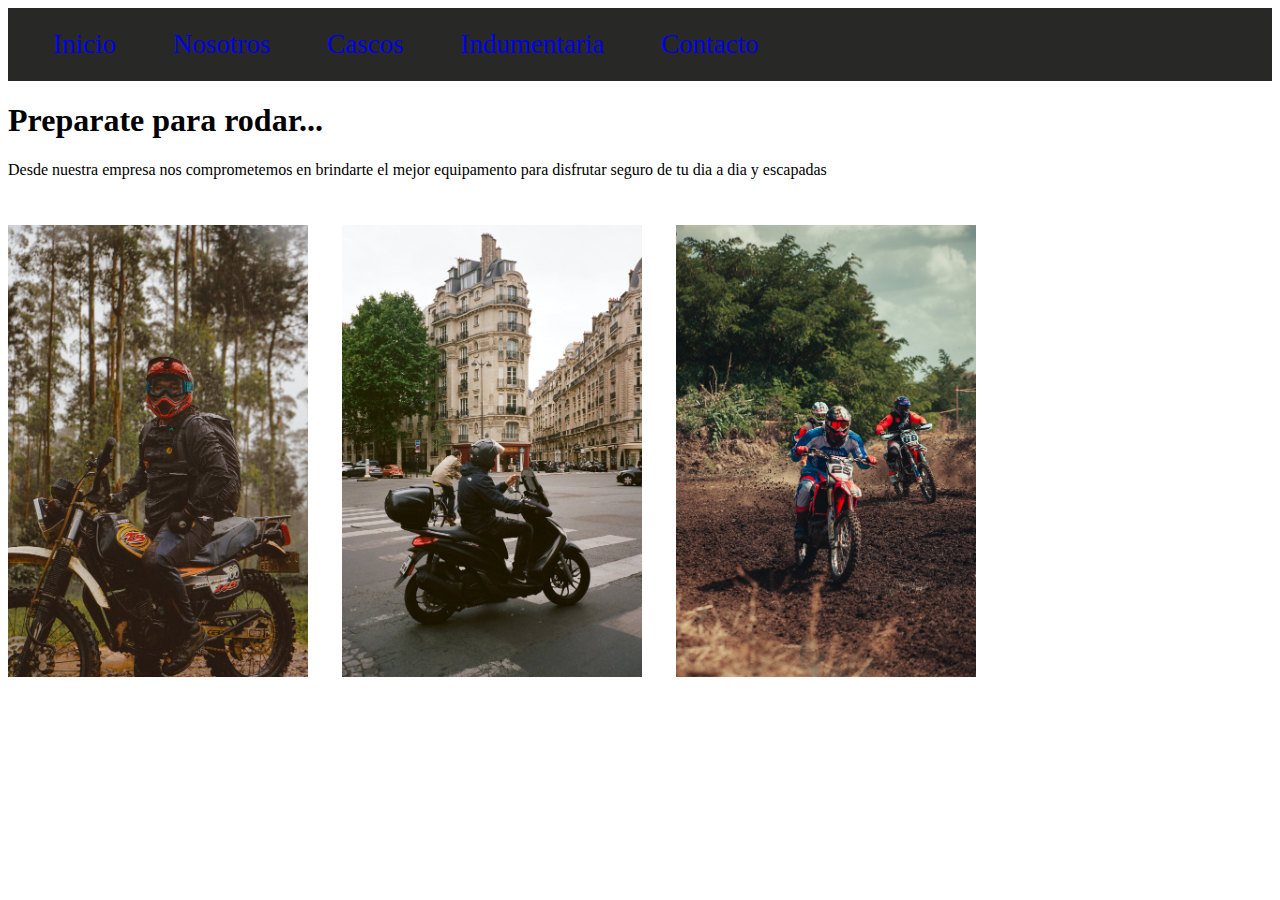
<file: index.html>
<!DOCTYPE html>
<html lang="en">
<head>
    <meta charset="UTF-8">
    <meta name="viewport" content="width=device-width, initial-scale=1.0">
    <title>Km88® Indumentaria</title>
    <!--Aca iria el favicon-->
    <link rel="stylesheet" href="css/styles.css">
</head>
<body>
    <header>
        <Nav>
            <ul class="menu-nav">
                <li>
                    <a href="index.html">Inicio</a>
                </li>
                <li>
                    <a href="pages/nosotros.html">Nosotros</a>
                </li>
                <li>
                    <a href="pages/cascos.html">Cascos</a>
                </li>
                <li>
                    <a href="pages/indumentaria.html">Indumentaria</a>
                </li>
                <li>
                    <a href="pages/contacto.html">Contacto</a>
                </li>
            </ul>
        </Nav>
    </header>
    <h1>Preparate para rodar...</h1>
    <p>Desde nuestra empresa nos comprometemos en brindarte el mejor equipamento para disfrutar seguro de tu dia a dia y escapadas</p>
    <div class="sticky">
        <img class="moto-frente" src="img/hombre-moto-frente.jpg" alt="Motociclista de frente">
        <img class="moto-espalda" src="img/hombre-moto-espalda.jpg" alt="Motociclista de espalda">
        <img class="moto-cross" src="img/competencia-motocross.jpg" alt="Competencia de motocross">
    </div>

</body>
</html>
</file>
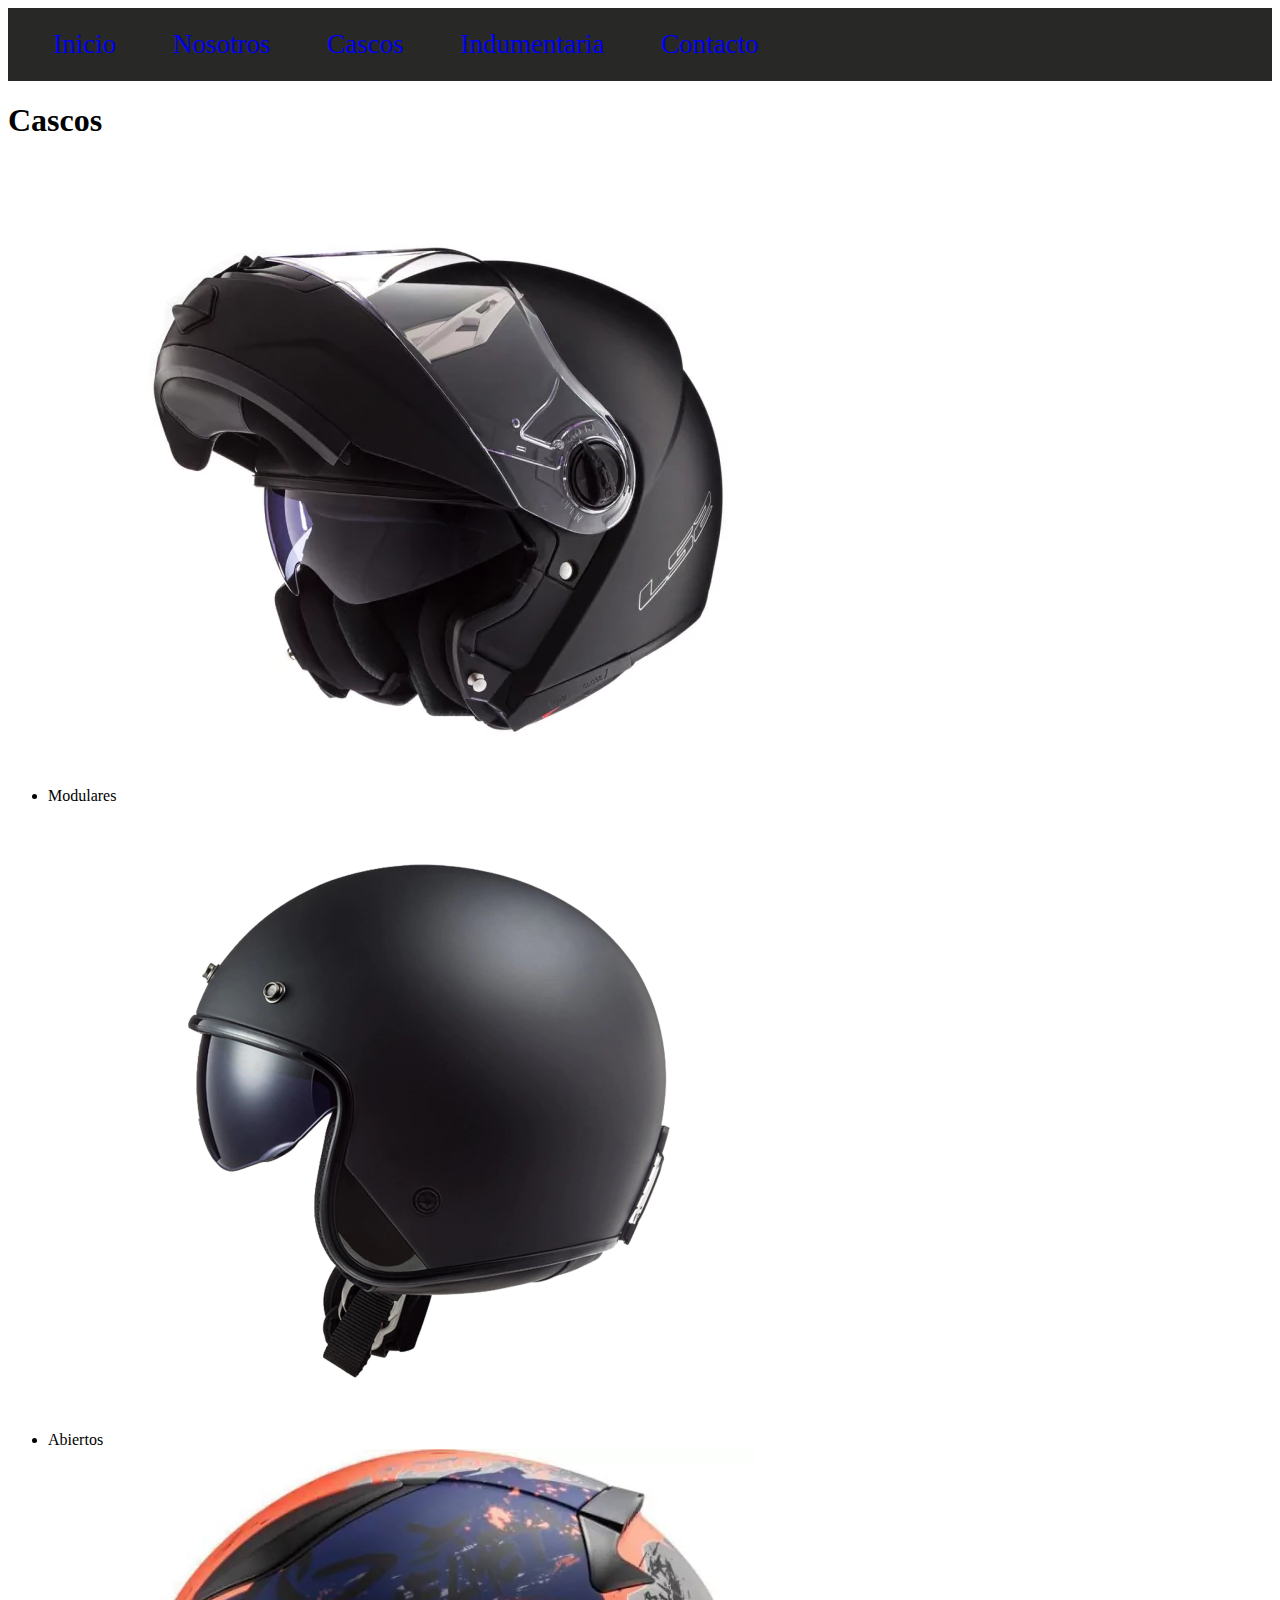
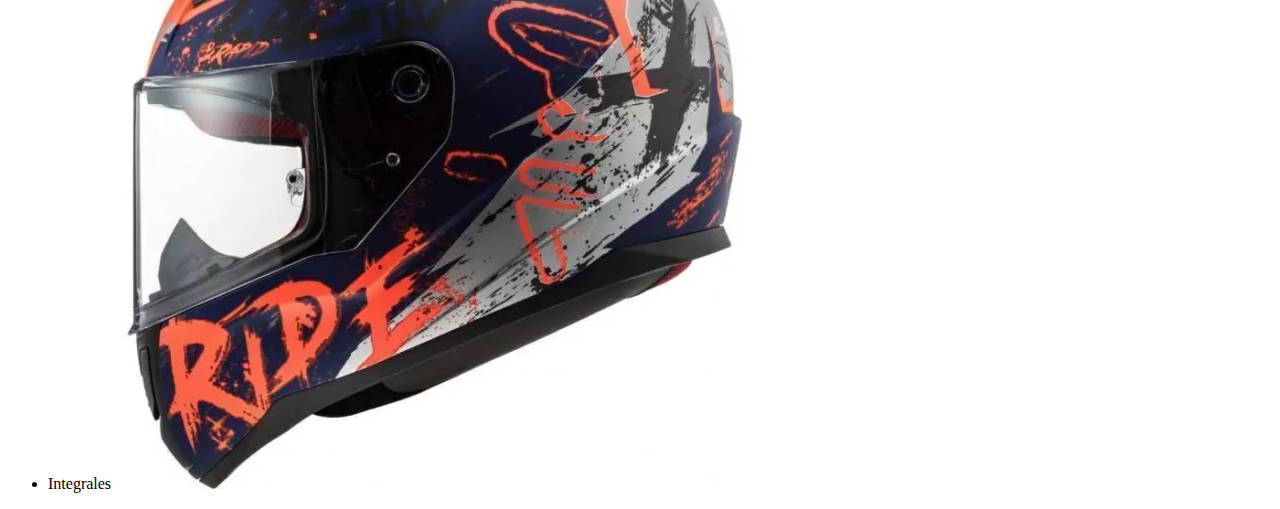
<file: pages/cascos.html>
<!DOCTYPE html>
<html lang="en">
<head>
    <meta charset="UTF-8">
    <meta name="viewport" content="width=device-width, initial-scale=1.0">
    <title>Km88® Indumentaria</title>
    <!--Aca iria el favicon-->
    <link rel="stylesheet" href="../css/styles.css">
</head>
<body>
    <header>
        <Nav>
            <ul class="menu-nav">
                <li>
                    <a href="../index.html">Inicio</a>
                </li>
                <li>
                    <a href="nosotros.html">Nosotros</a>
                </li>
                <li>
                    <a href="cascos.html">Cascos</a>
                </li>
                <li>
                    <a href="indumentaria.html">Indumentaria</a>
                </li>
                <li>
                    <a href="contacto.html">Contacto</a>
                </li>
            </ul>
        </Nav>
    </header>
    <h1>Cascos</h1>
    <nav>
        <ul>
            <li>
                Modulares <img src="../img/casco-negro-modular.jpg" alt="Casco modular">
            </li>
            <li>
                Abiertos <img src="../img/casco-negro-abierto.jpg" alt="Casco abierto">
            </li>
            <li>
                Integrales <img src="../img/casco-azul-naranja.jpg" alt="Casco integral">
            </li>
        </ul>
    </nav>
</body>
</html>
</file>
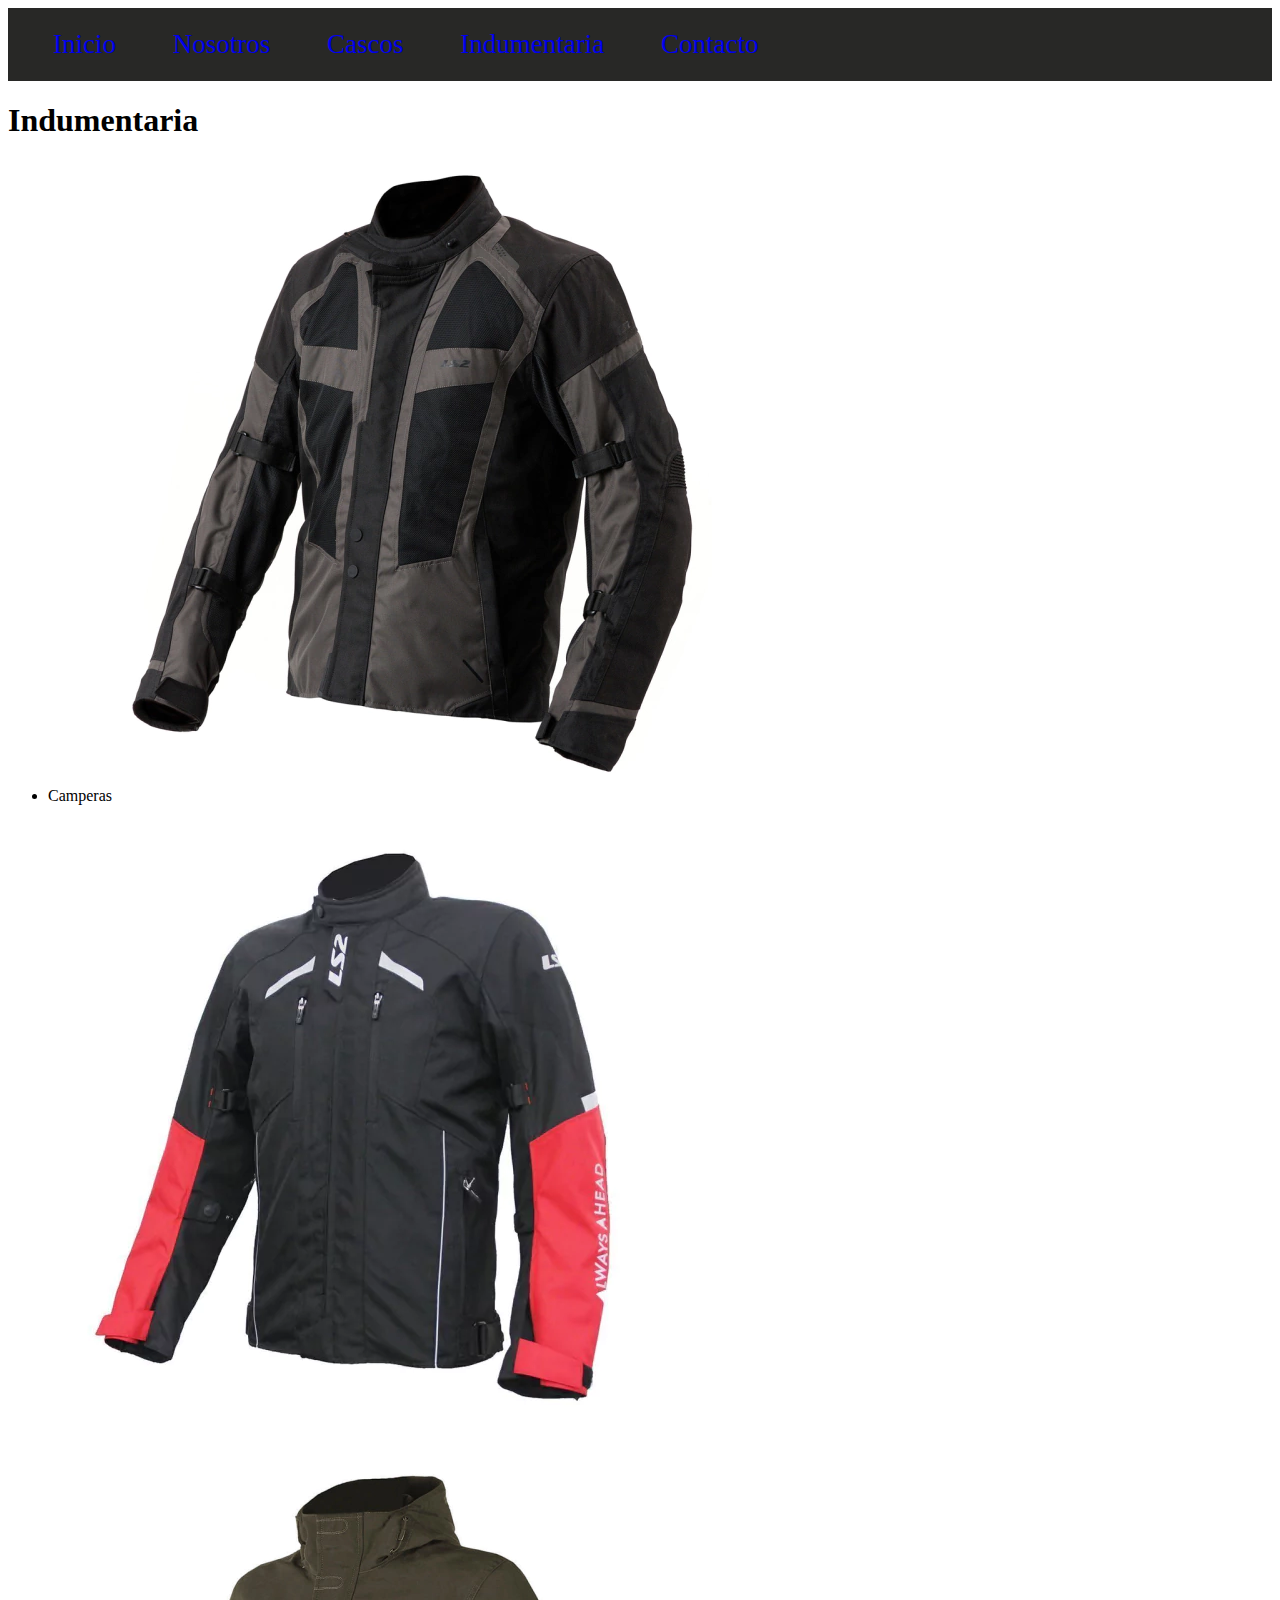
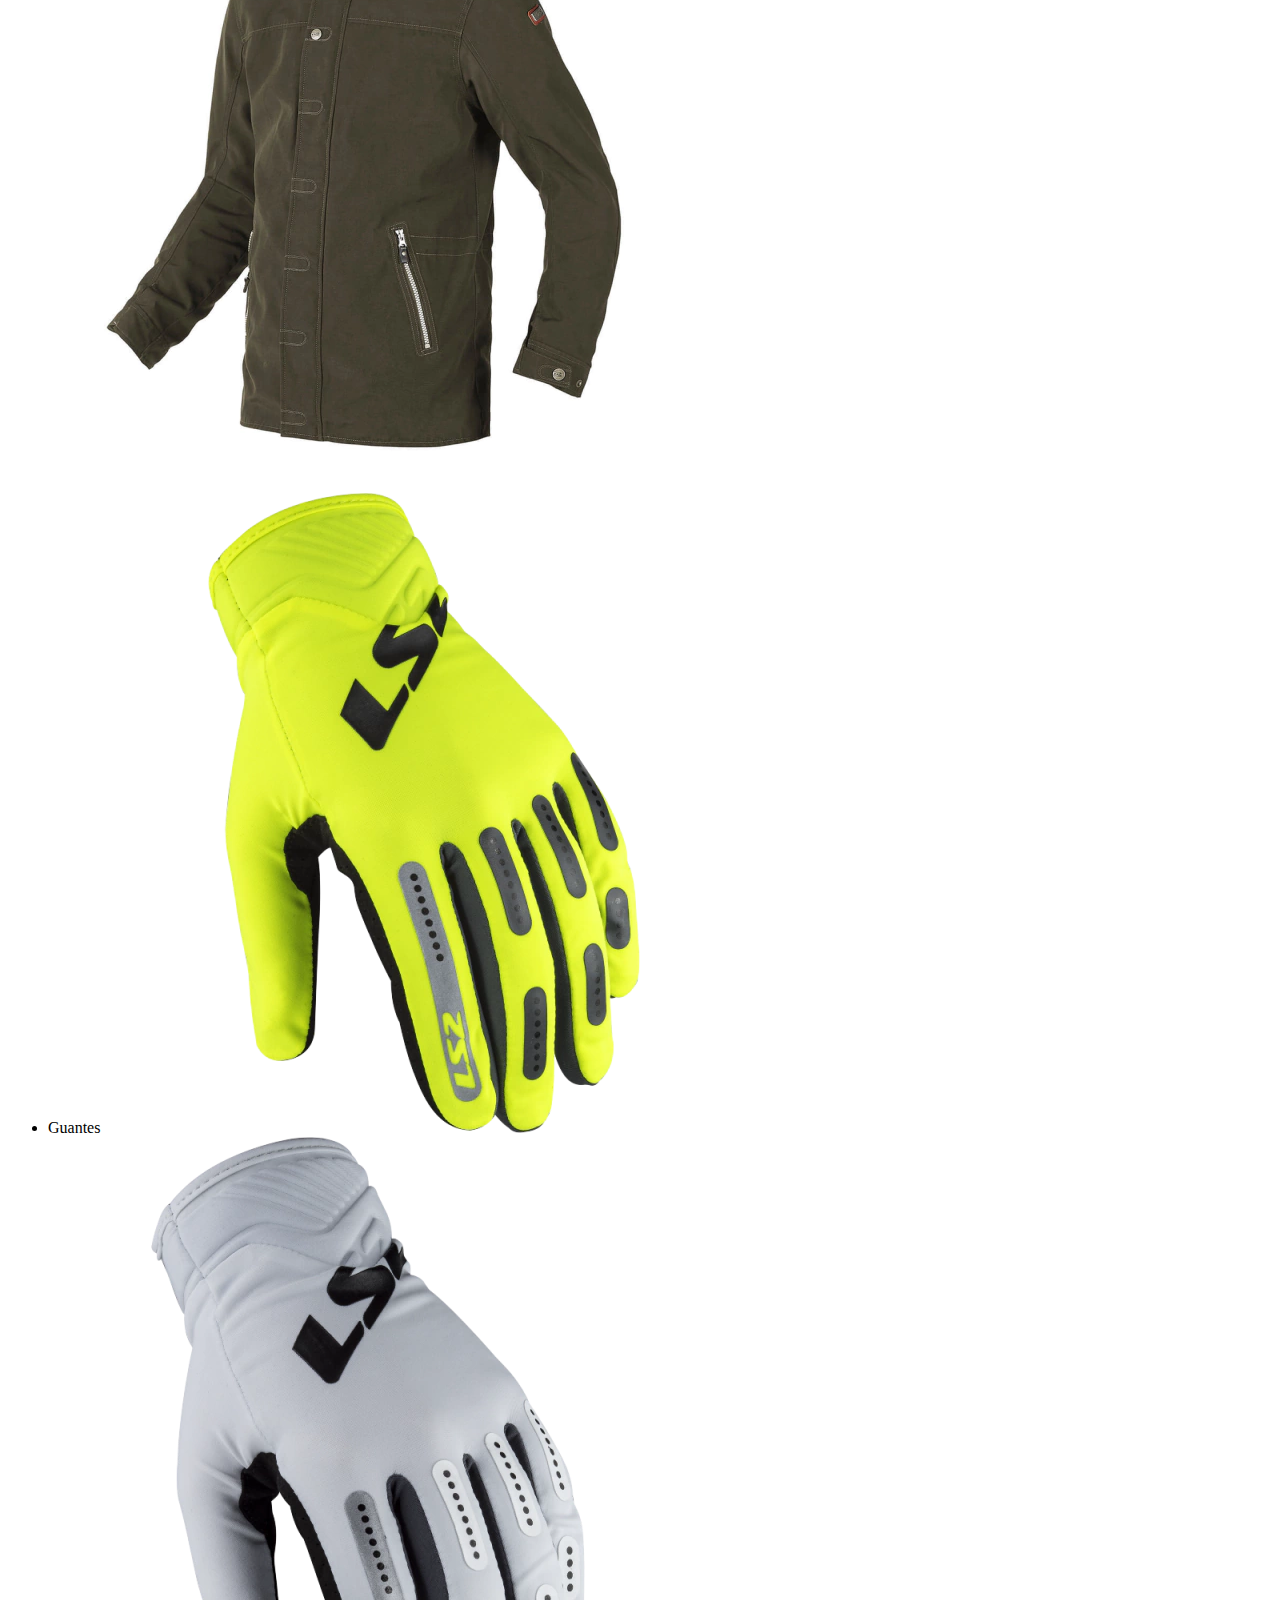
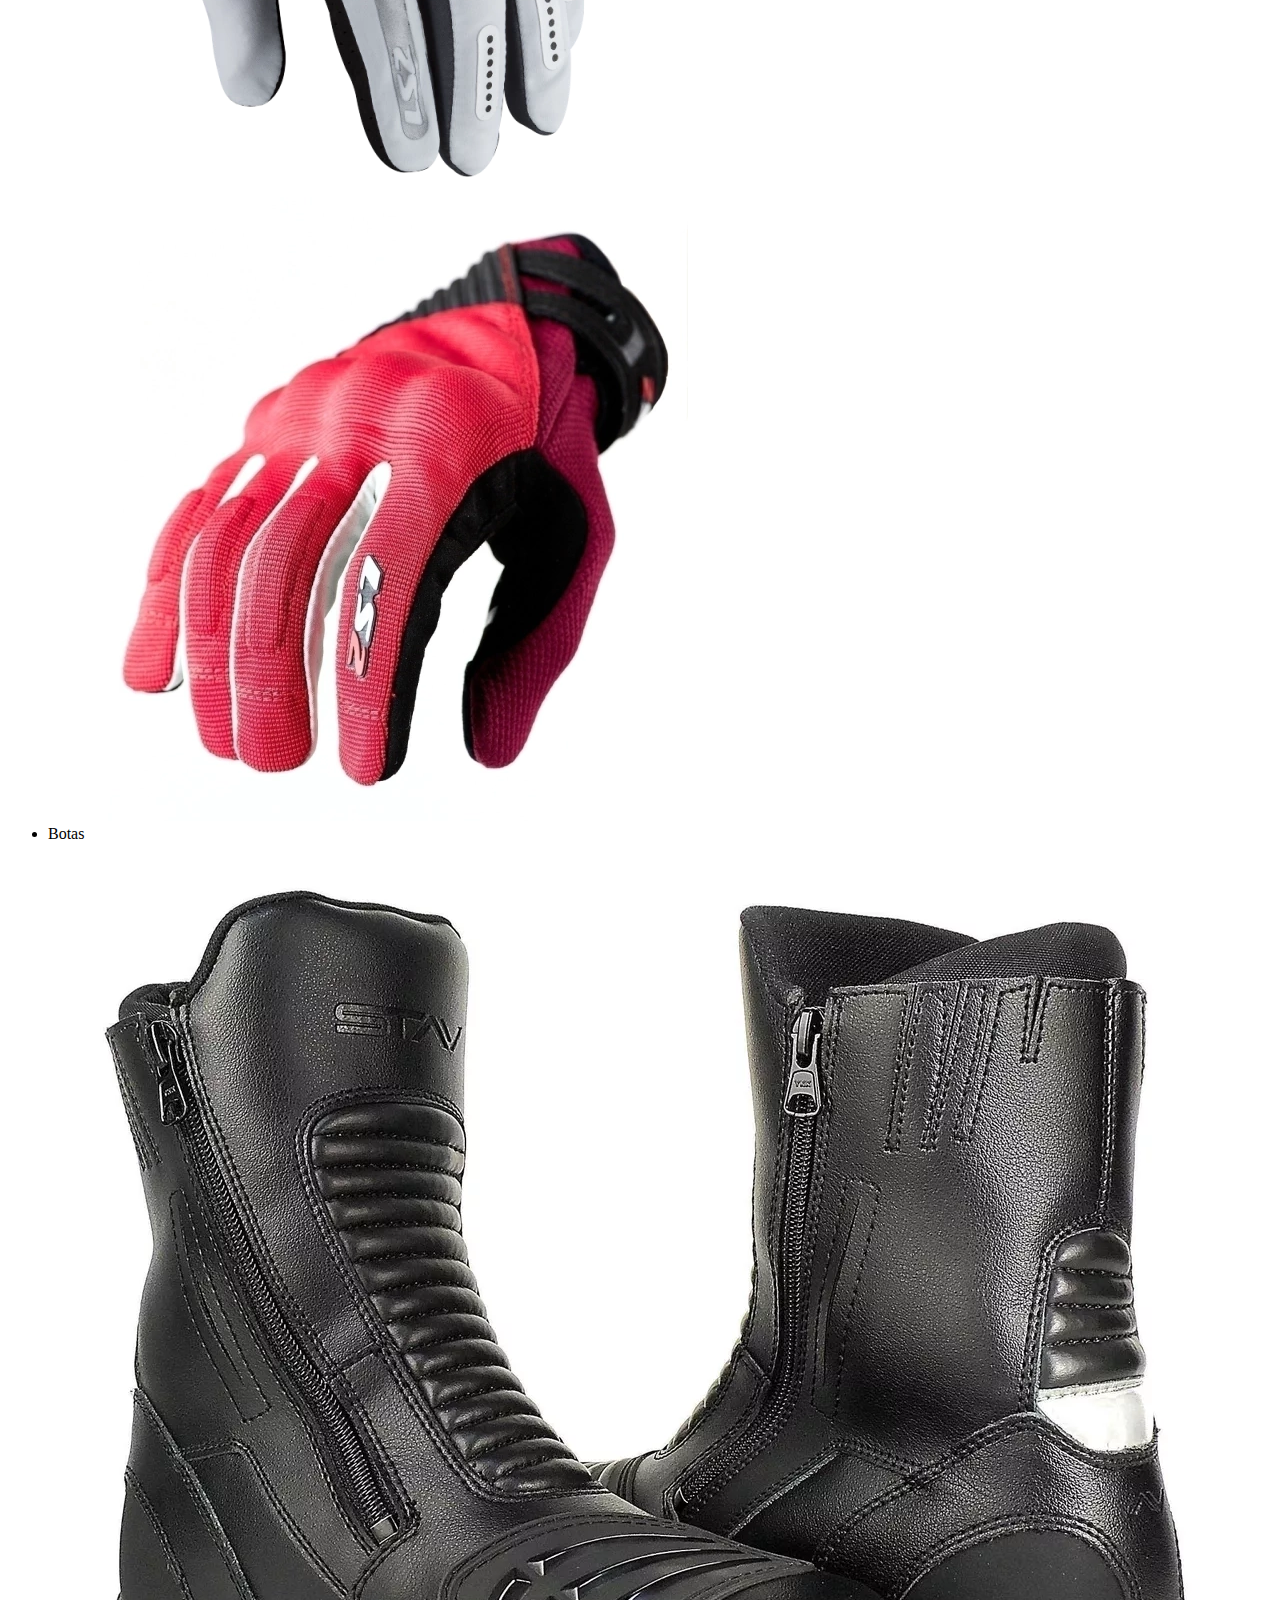
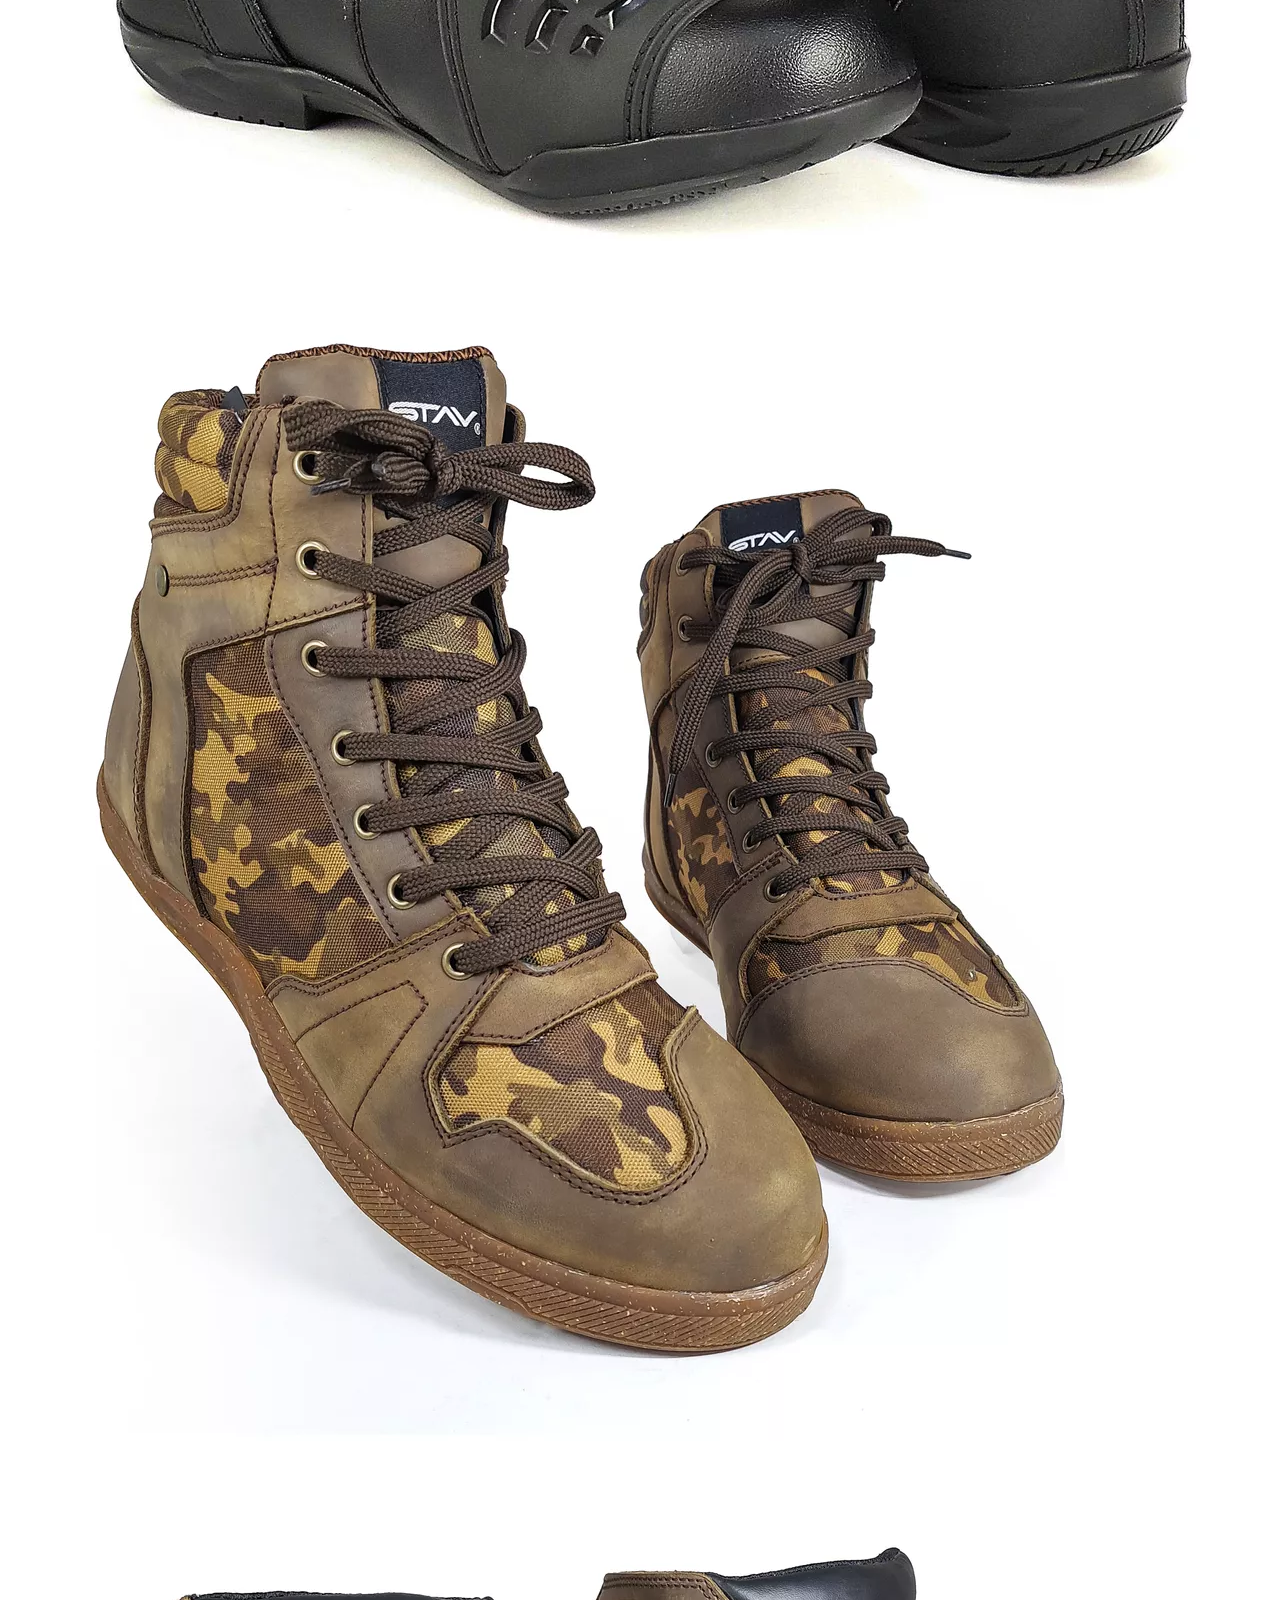
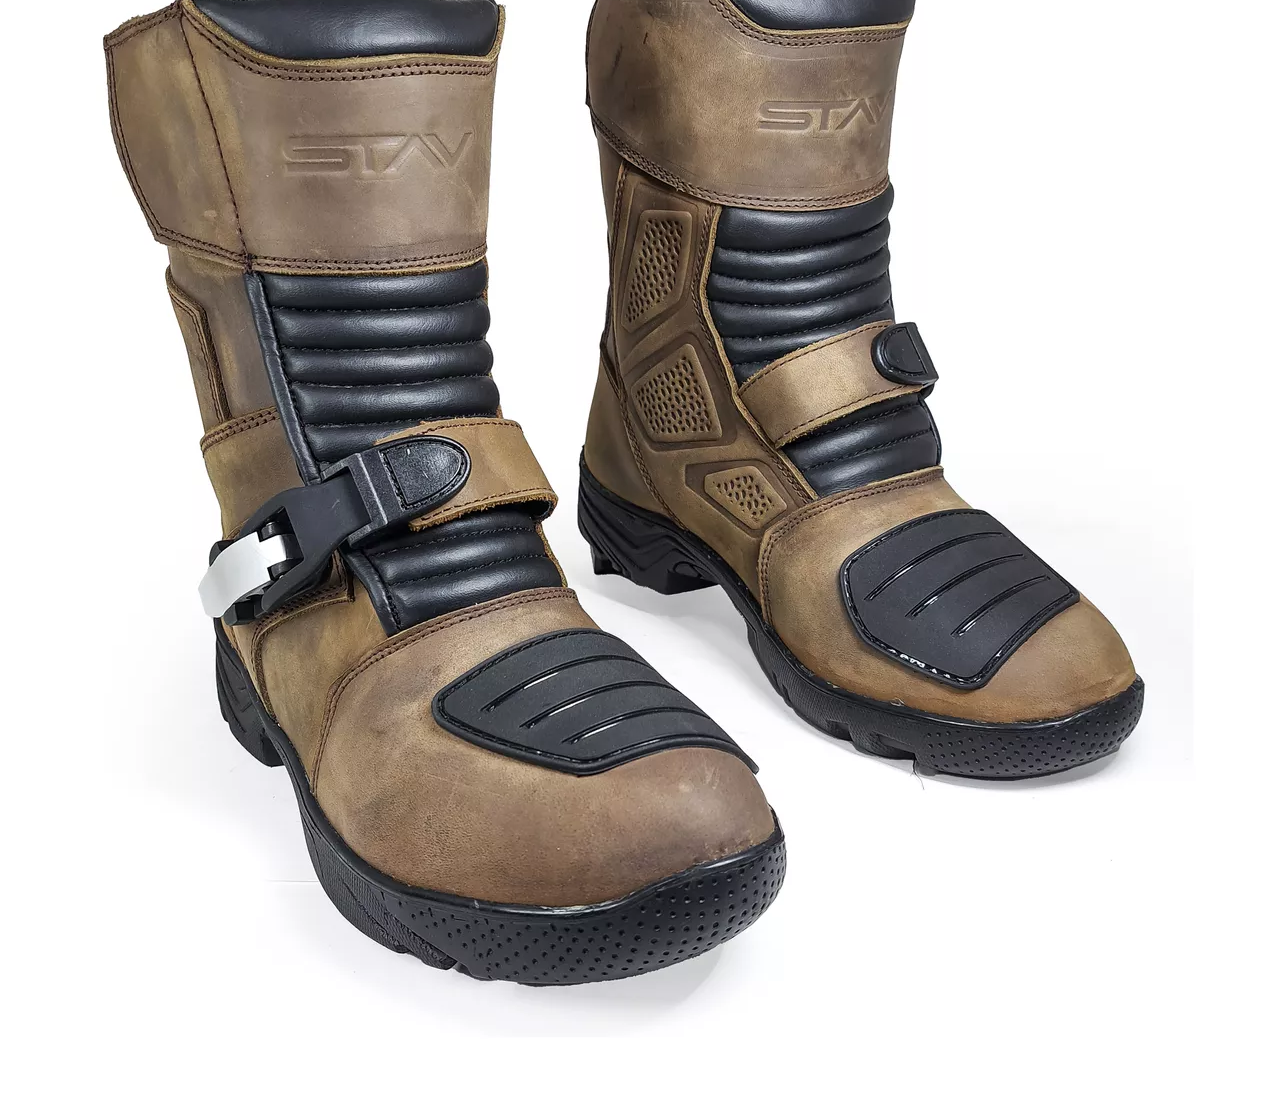
<file: pages/indumentaria.html>
<!DOCTYPE html>
<html lang="en">
<head>
    <meta charset="UTF-8">
    <meta name="viewport" content="width=device-width, initial-scale=1.0">
    <title>Km88® Indumentaria</title>
    <!--Aca iria el favicon-->
    <link rel="stylesheet" href="../css/styles.css">
</head>
<body>
    <header>
        <Nav>
            <ul class="menu-nav">
                <li>
                    <a href="../index.html">Inicio</a>
                </li>
                <li>
                    <a href="nosotros.html">Nosotros</a>
                </li>
                <li>
                    <a href="cascos.html">Cascos</a>
                </li>
                <li>
                    <a href="indumentaria.html">Indumentaria</a>
                </li>
                <li>
                    <a href="contacto.html">Contacto</a>
                </li>
            </ul>
        </Nav>
    </header>
    <h1>Indumentaria</h1>
    <nav>
        <ul>
            <li>
                Camperas <img src="../img/campera-gris-negra.jpg" alt="Campera negra y gris"> <img src="../img/campera-negra-roja.jpg" alt="Campera negra con detalles rojos"> <img src="../img/campera-verde.jpg" alt="Campera verde lisa">
            </li>
            <li>
                Guantes <img src="../img/guante-amarillo.jpg" alt="Guantes de cuerina amarillos"> <img src="../img/guante-blanco.jpg" alt="Guantes de cuerina blancos"> <img src="../img/guante-rojo.jpg" alt="Guantes rojos con proteccion en nudillos">
            </li>
            <li>
                Botas <img src="../img/botas-negras.jpg" alt="Botas negras"> <img src="../img/botas-camufladas.jpg" alt="Botas camufladas"> <img src="../img/botas-arena.jpg" alt="Botas color arena">
            </li>
        </ul>
    </nav>
</body>
</html>
</file>
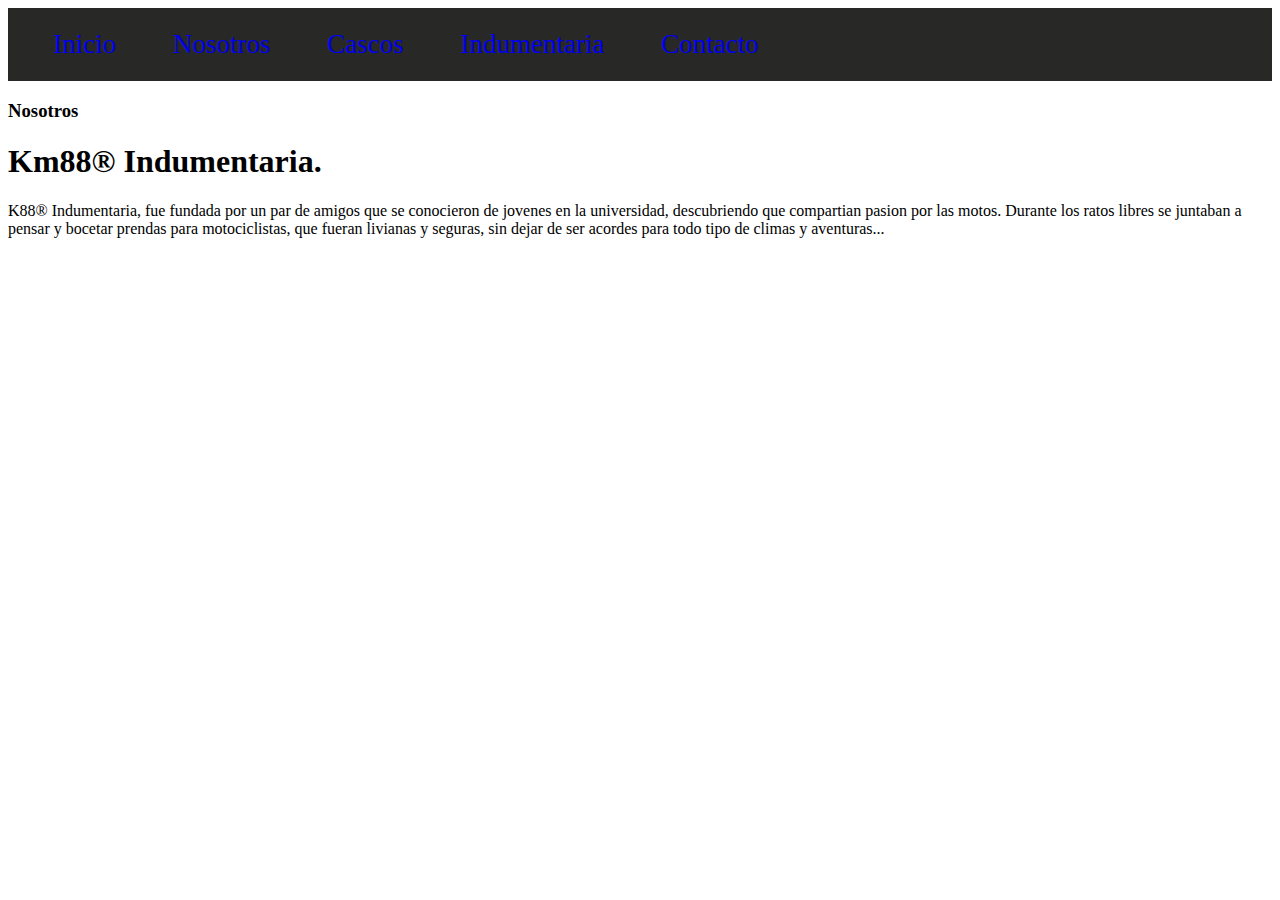
<file: pages/nosotros.html>
<!DOCTYPE html>
<html lang="en">
<head>
    <meta charset="UTF-8">
    <meta name="viewport" content="width=device-width, initial-scale=1.0">
    <title>Km88® Indumentaria</title>
    <link rel="stylesheet" href="../css/styles.css">
</head>
<body>
    <header>
        <Nav>
            <ul class="menu-nav"> 
                <li>
                    <a href="../index.html">Inicio</a>
                </li>
                <li>
                    <a href="nosotros.html">Nosotros</a>
                </li>
                <li>
                    <a href="cascos.html">Cascos</a>
                </li>
                <li>
                    <a href="indumentaria.html">Indumentaria</a>
                </li>
                <li>
                    <a href="contacto.html">Contacto</a>
                </li>
            </ul>
        </Nav>
    </header>
    <h3>Nosotros</h3>
    <h1>Km88® Indumentaria.</h1>
    <p>K88® Indumentaria, fue fundada por un par de amigos que se conocieron de jovenes en la universidad, descubriendo que compartian pasion por las motos. Durante los ratos libres se juntaban a pensar y bocetar prendas para motociclistas, que fueran livianas y seguras, sin dejar de ser acordes para todo tipo de climas y aventuras...</p>
    <!--Aca iria la foto de los amigos con las motos-->
</body>
</html>
</file>
<file: css/styles.css>
header {
    background-color: #282826;
    padding: 5px;
    position: sticky;
    top: 0;
    z-index: 1;
}

/*Display*/
.menu-nav li {
    
    font-size: 27px;
    display: inline;
    margin-right: 50px;
    width: 150px;
}

a{
text-decoration: none;
}

.moto-frente {
    width: 300px;
    margin-top: 30px;

}

.moto-espalda {
    width: 300px;
    margin-top: 30px;
    margin-left: 30px;
}

.moto-cross {
    width: 300px;
    margin-top: 30px;
    margin-left: 30px;
}

.sticky{
    position: sticky;
}
</file>
